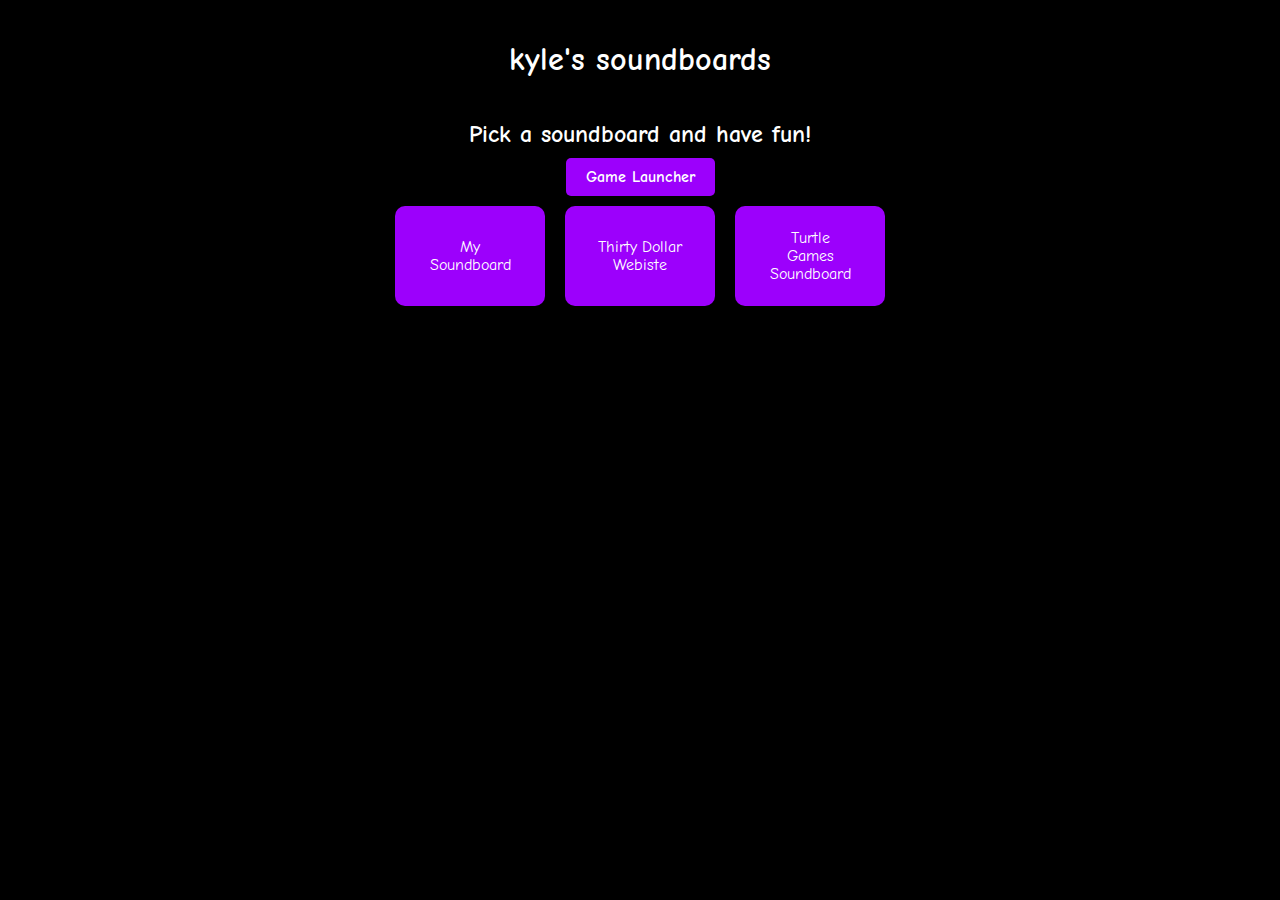
<file: soundboards.html>
<!DOCTYPE html>
<html lang="en">
<head>
    <meta charset="UTF-8">
    <meta name="viewport" content="width=device-width, initial-scale=1.0">
    <title>kyle's soundboards</title>

    <!-- Favicon -->
    <link rel="icon" href="diddy.png" type="image/png">

    <!-- Google Fonts -->
    <link href="https://fonts.googleapis.com/css2?family=Comic+Neue:wght@400;700&display=swap" rel="stylesheet">

    <style>
        body {
            font-family: 'Comic Neue', sans-serif;
            text-align: center;
            background-color: black;
            color: white;
            margin: 0;
            padding: 20px;
            display: flex;
            flex-direction: column;
            align-items: center;
        }
        h1, h2 {
            color: white;
        }
        nav {
            margin-bottom: 20px;
        }
        nav a {
            color: white;
            text-decoration: none;
            font-weight: bold;
            margin: 0 15px;
            padding: 10px 20px;
            background-color: #9c00fc;
            border-radius: 5px;
        }
        nav a:hover {
            background-color: #7205b5;
        }
        .soundboard-container {
            display: flex;
            flex-wrap: wrap;
            justify-content: center;
            gap: 20px; /* Space between tiles */
        }
        .soundboard-button {
            background-color: #9c00fc;
            color: white;
            border: none;
            border-radius: 10px;
            padding: 20px 30px;
            font-size: 16px;
            cursor: pointer;
            transition: background-color 0.3s;
            width: 150px; /* Fixed width for buttons */
            height: 100px; /* Fixed height for buttons */
            display: flex;
            align-items: center;
            justify-content: center;
            text-align: center;
            font-family: 'Comic Neue', sans-serif;
        }
        .soundboard-button:hover {
            background-color: #7205b5;
        }
    </style>
</head>
<body>

    <h1>kyle's soundboards</h1>
    <h2>Pick a soundboard and have fun!</h2>

    <!-- Navigation Bar -->
    <nav>
        <a href="index.html">Game Launcher</a> <!-- Back to the game launcher -->
    </nav>

    <!-- Soundboard Section -->
    <div id="soundboards" class="soundboard-container">
        <button class="soundboard-button" onclick="launchSoundboard('https://misdorg-my.sharepoint.com/:p:/r/personal/kott2862_student_misd_org/Documents/soundboard-2.pptx?d=we314cd9af1124a43bc095fbc140a54b1&csf=1&web=1&e=jQEng')">My Soundboard</button>
        <button class="soundboard-button" onclick="launchSoundboard('https://thirtydollar.website')">Thirty Dollar Webiste</button>
        <button class="soundboard-button" onclick="launchSoundboard('https://turtlegames.org/game/soundboard/')">Turtle Games Soundboard</button>
    </div>

    <script>
        function launchSoundboard(url) {
            window.open(url, '_blank'); // Open soundboard in a new tab
        }
    </script>
</body>
</html>
</file>
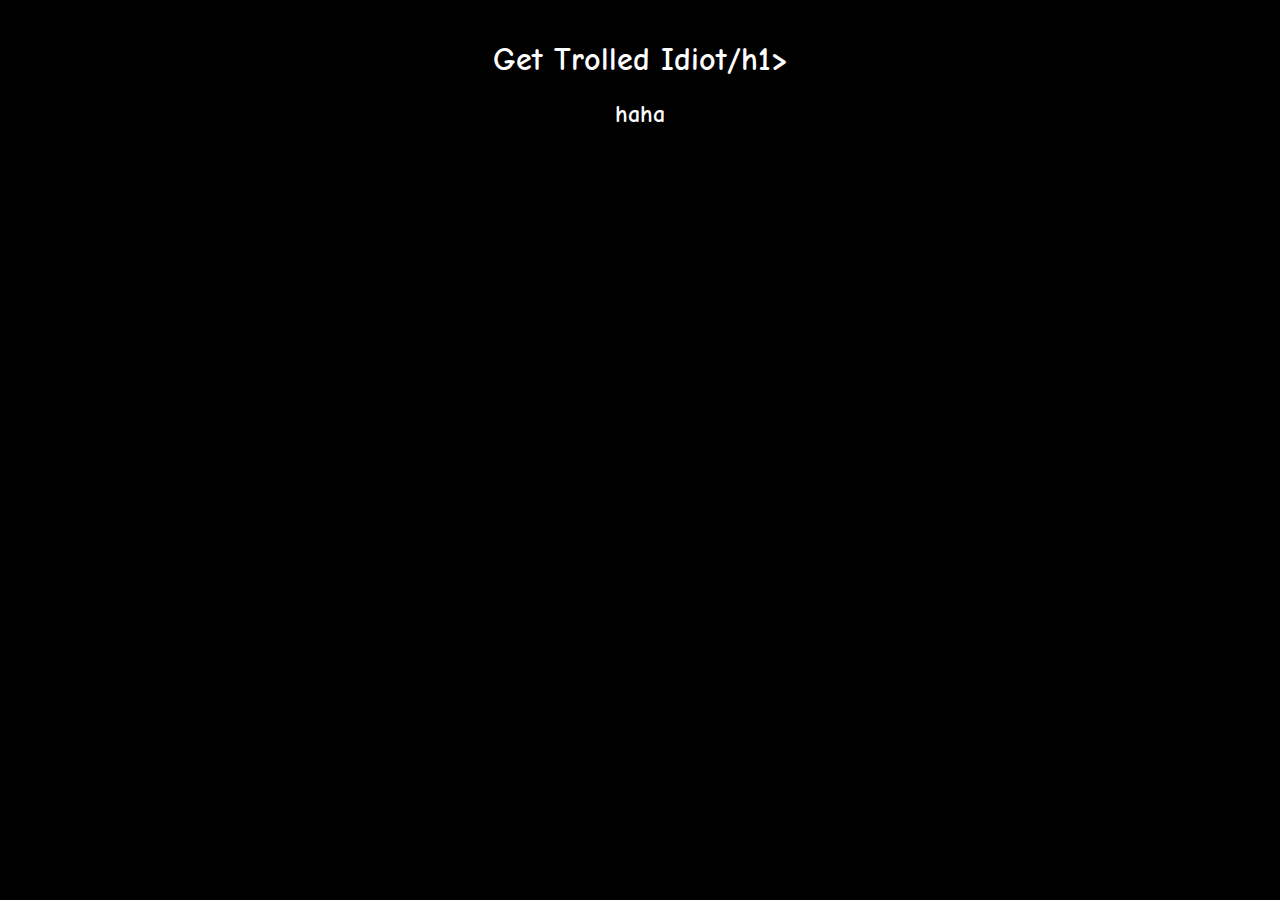
<file: TV-watching.html>
<!DOCTYPE html>
<html lang="en">
<head>
    <meta charset="UTF-8">
    <meta name="viewport" content="width=device-width, initial-scale=1.0">
    <title>TV-Watching</title>

    <!-- Google Fonts -->
    <link href="https://fonts.googleapis.com/css2?family=Comic+Neue:wght@400;700&display=swap" rel="stylesheet">

    <style>
        body {
            font-family: 'Comic Neue', sans-serif;
            text-align: center;
            background-color: black;
            color: white;
            margin: 0;
            padding: 20px;
        }
        h1, h2 {
            color: white;
        }
        .tv-container {
            display: flex;
            flex-wrap: wrap;
            justify-content: center;
            gap: 20px;
        }
        .tv-button {
            background-color: #9c00fc;
            color: white;
            border: none;
            border-radius: 10px;
            padding: 20px 30px;
            font-size: 16px;
            cursor: pointer;
            transition: background-color 0.3s;
            width: 150px;
            height: 100px;
            display: flex;
            align-items: center;
            justify-content: center;
        }
        .tv-button:hover {
            background-color: #7205b5;
        }
    </style>
</head>
<body>

    <h1>Get Trolled Idiot/h1>
    <h2>haha</h2>
       
  
    </div>

    <script>
        function launchService(url) {
            window.open(url, '_blank'); // Open service in a new tab
        }
    </script>

</body>
</html>
</file>
